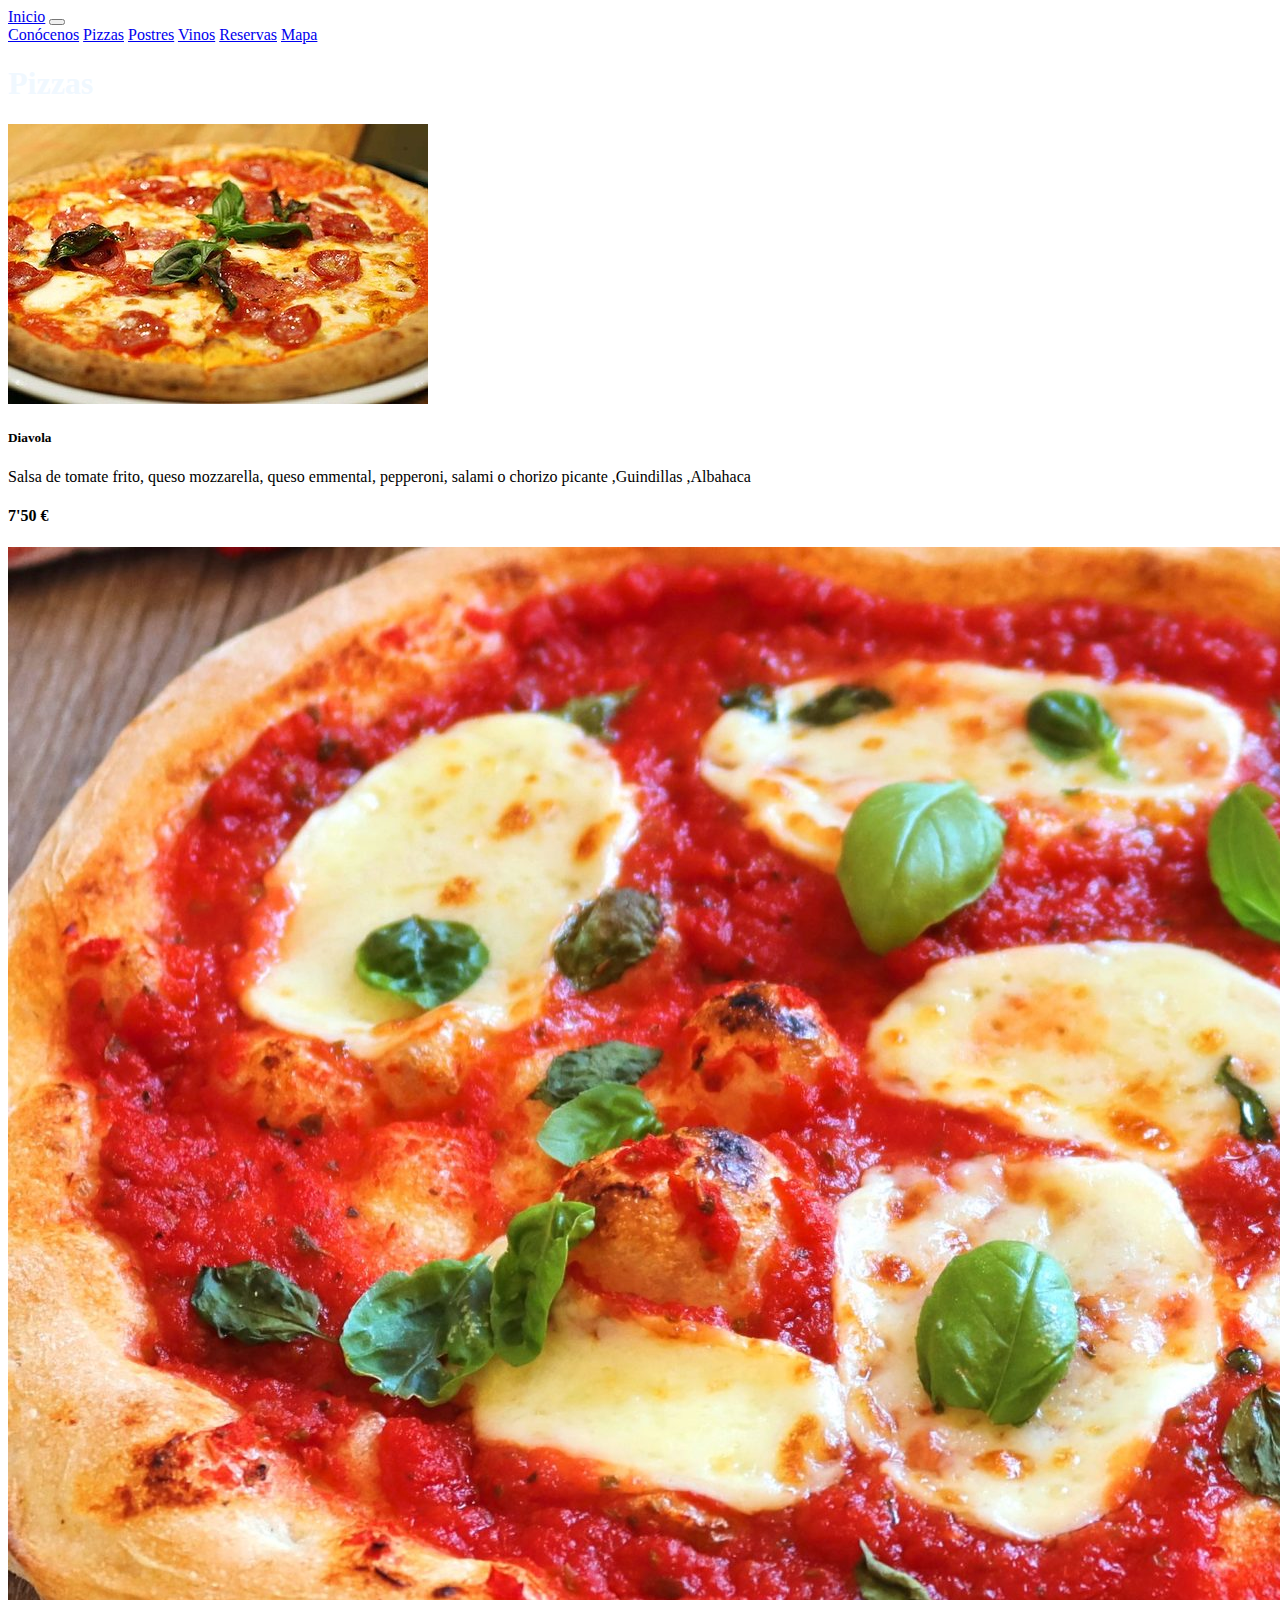
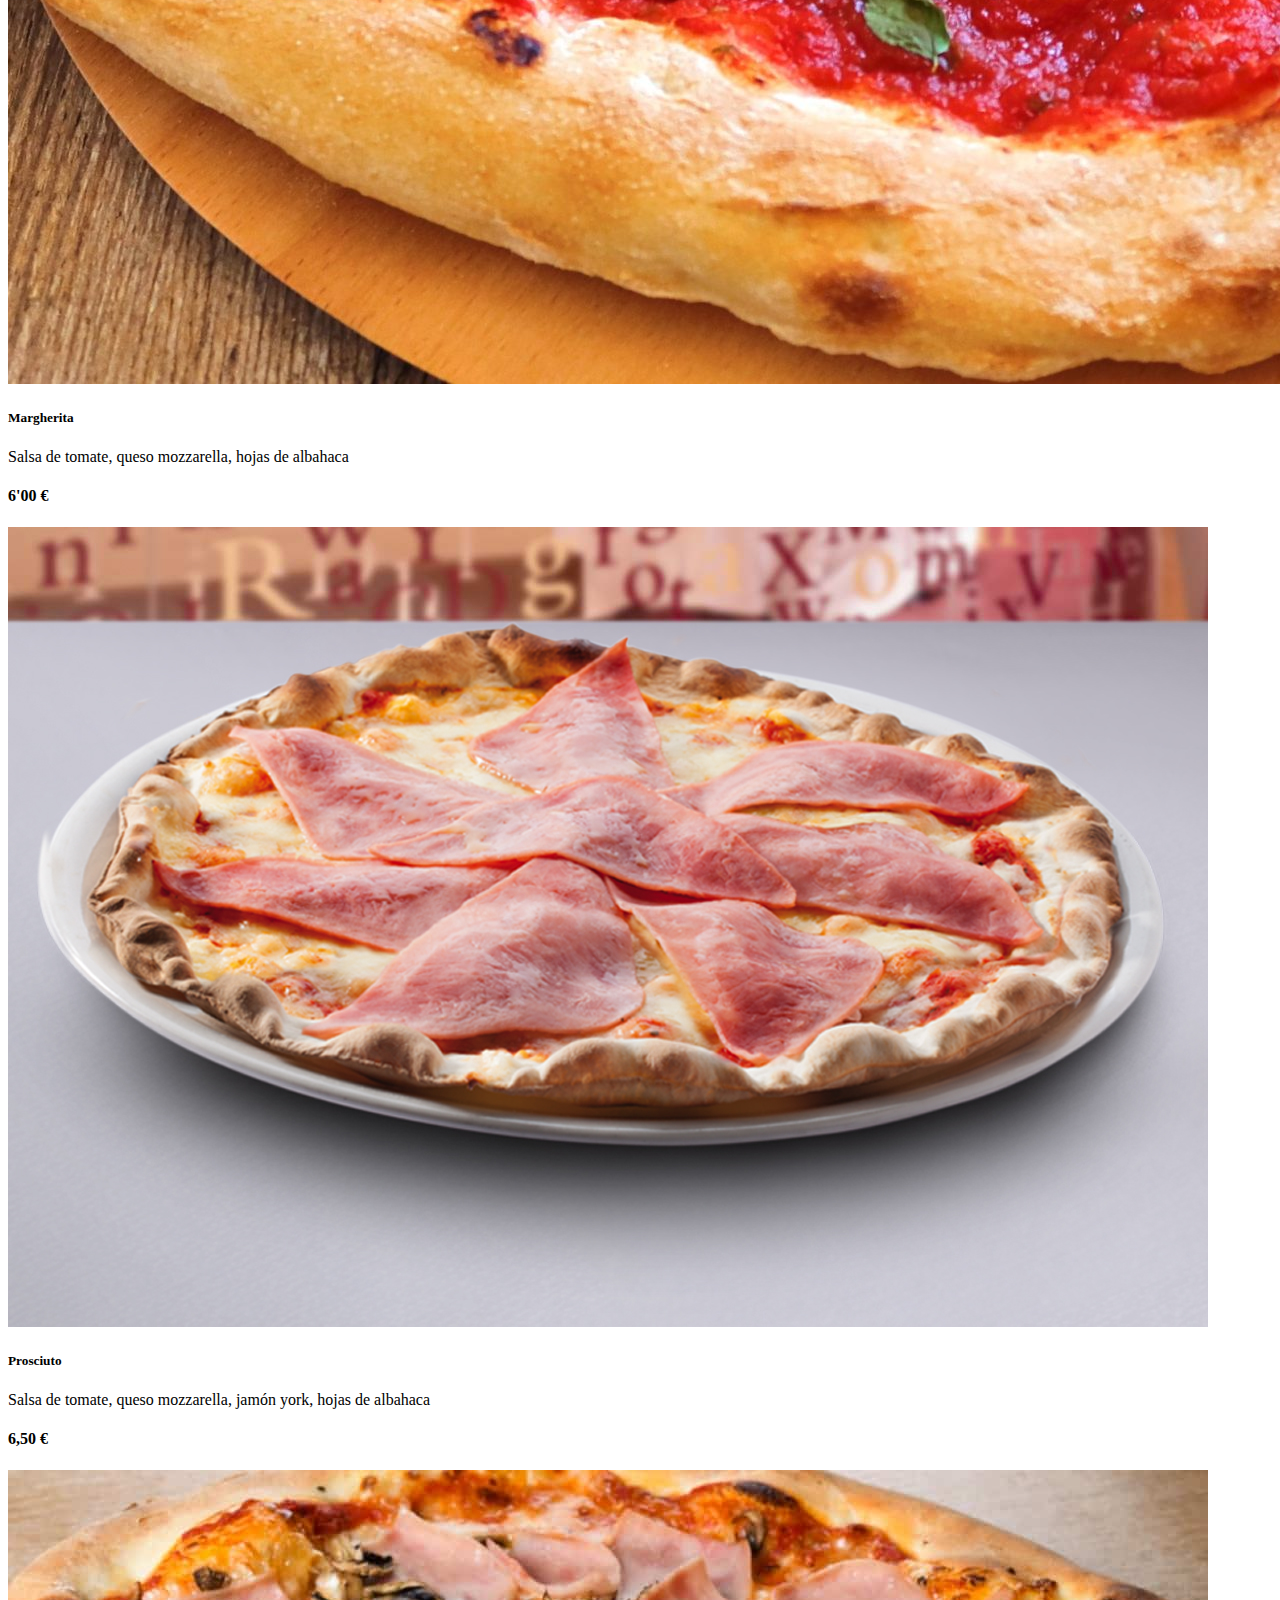
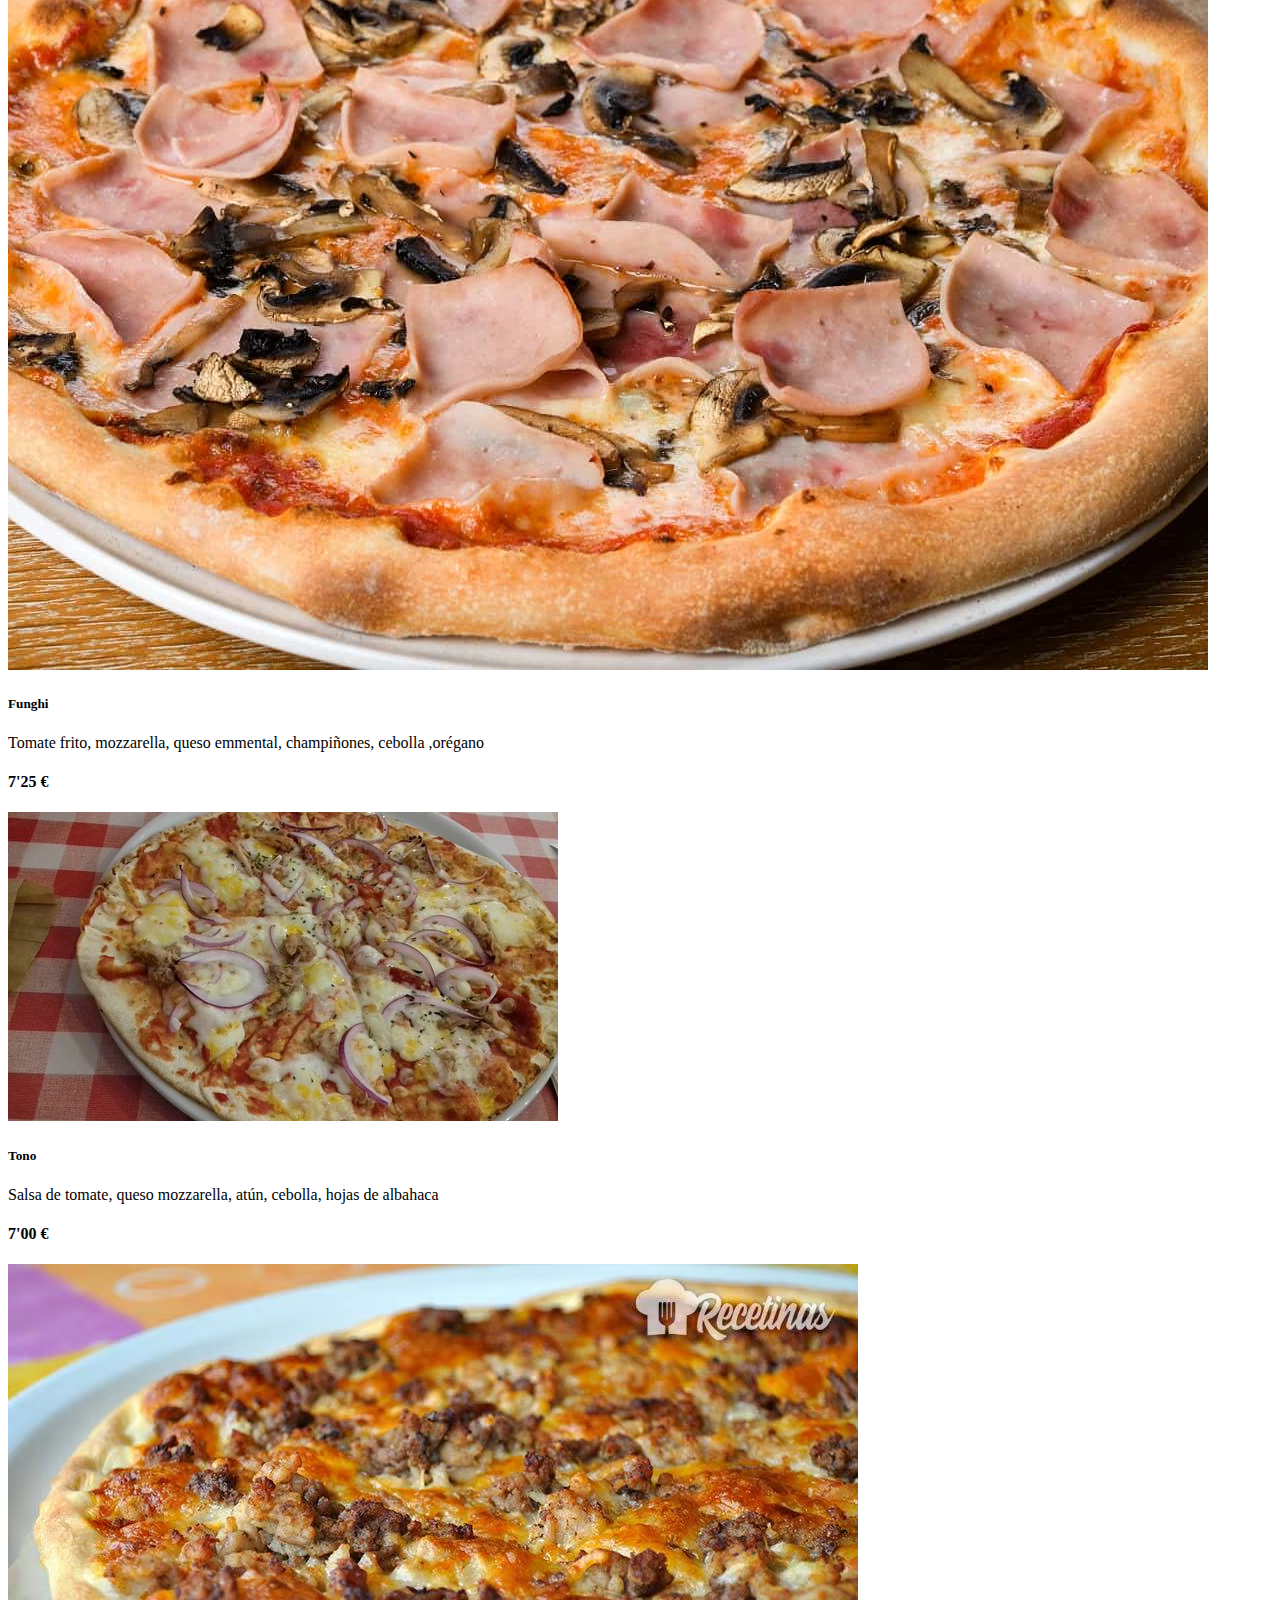
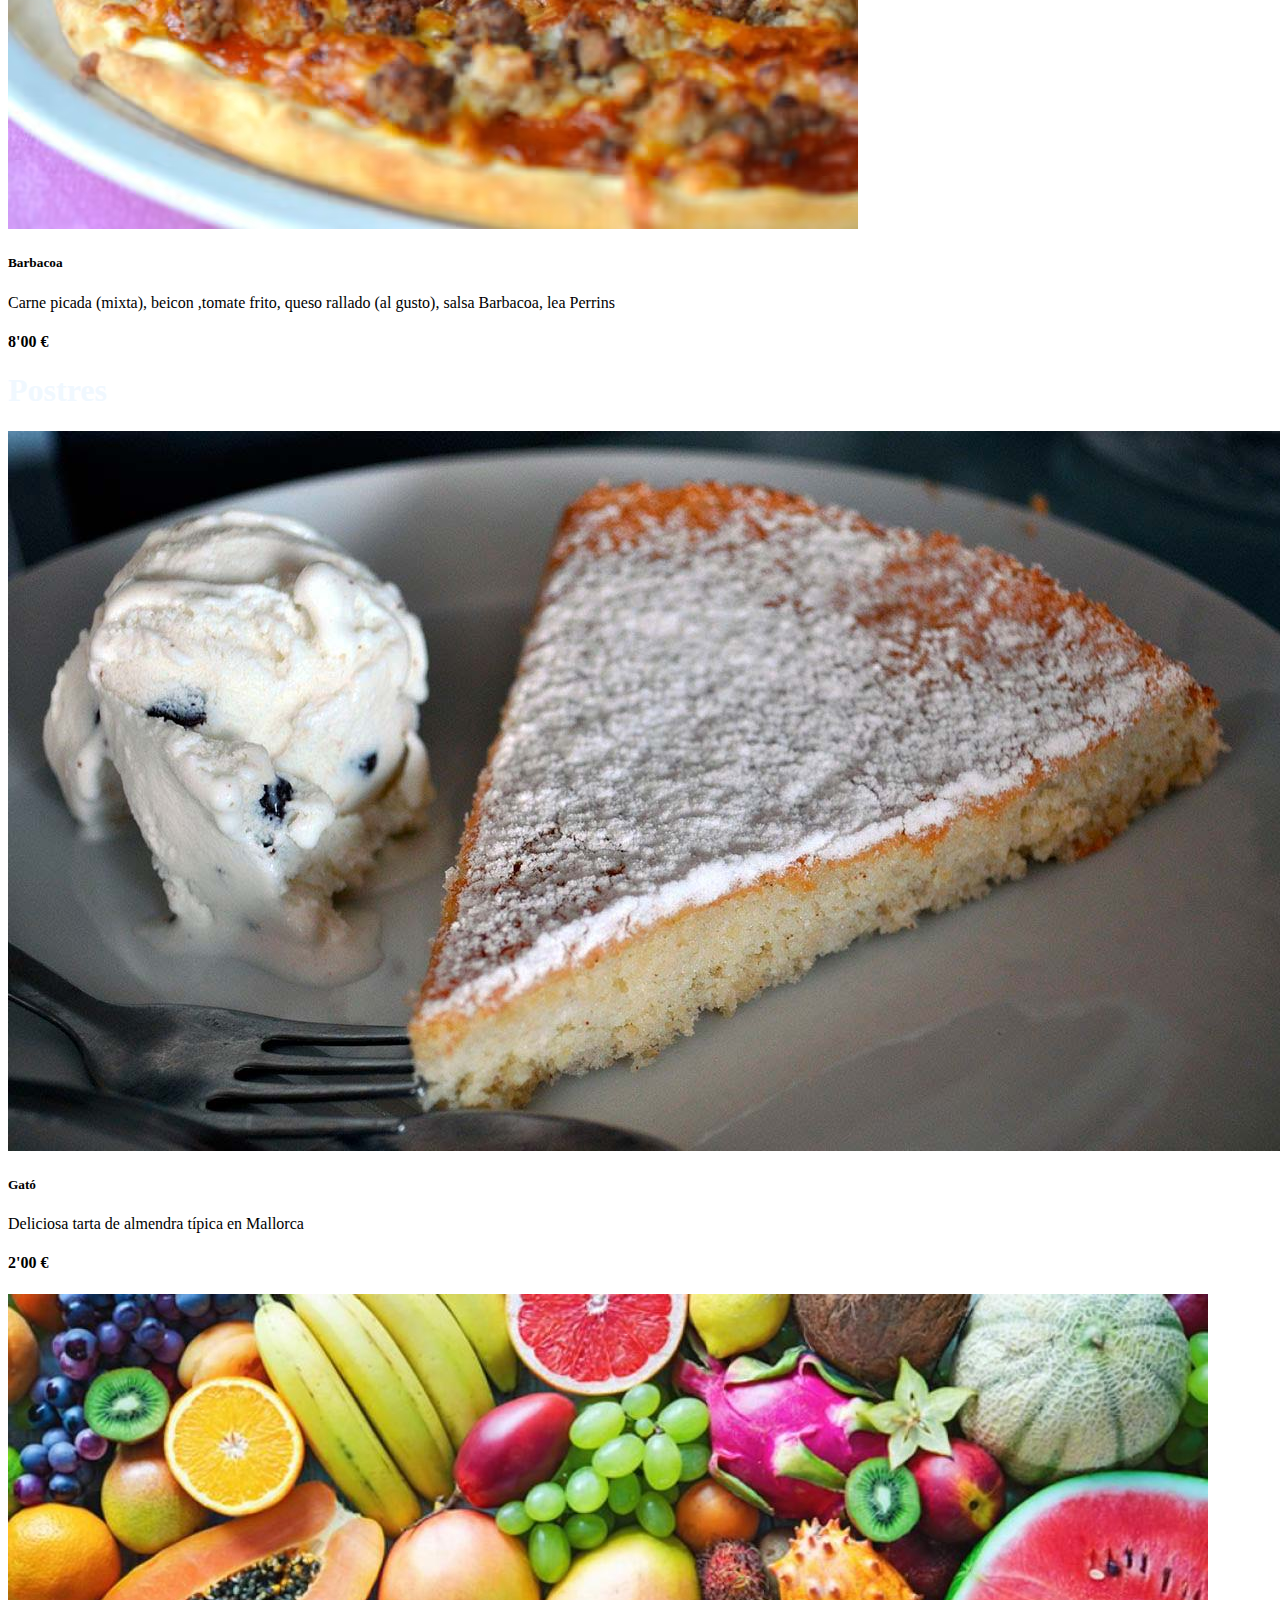
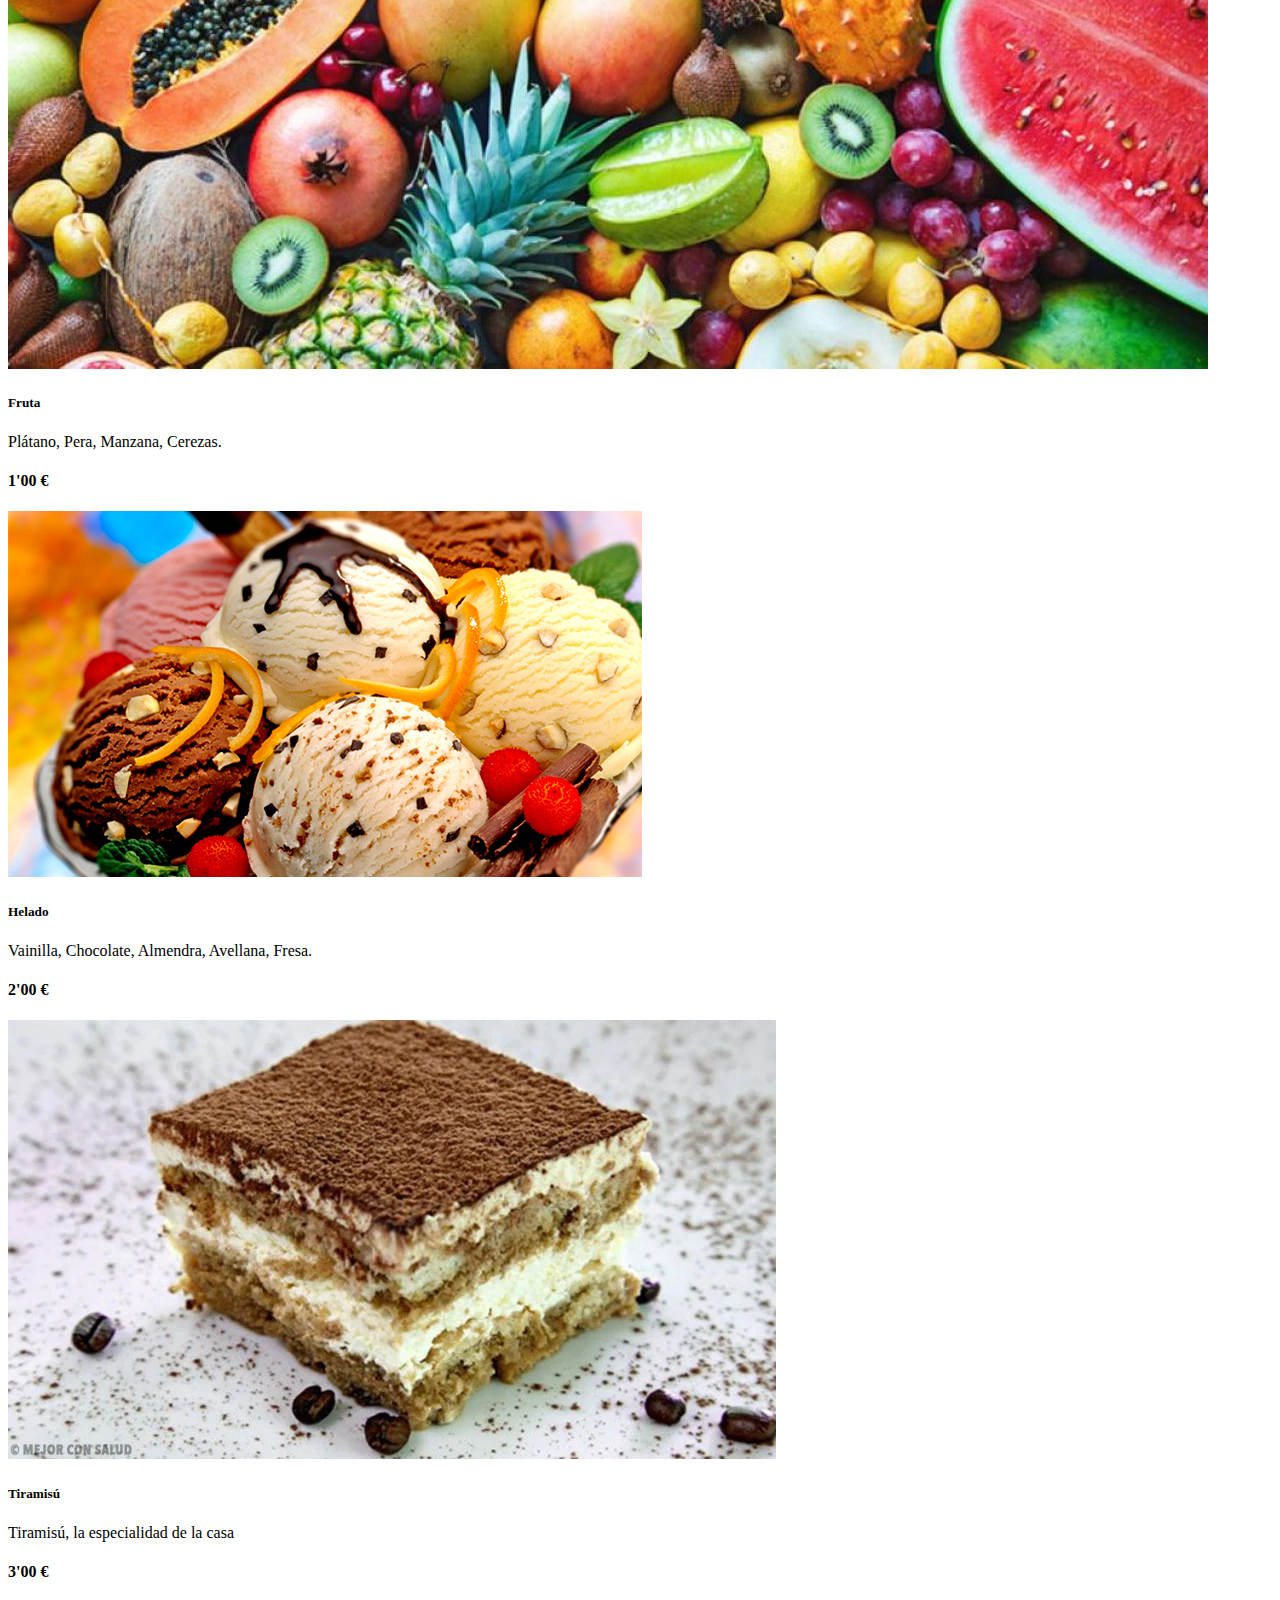
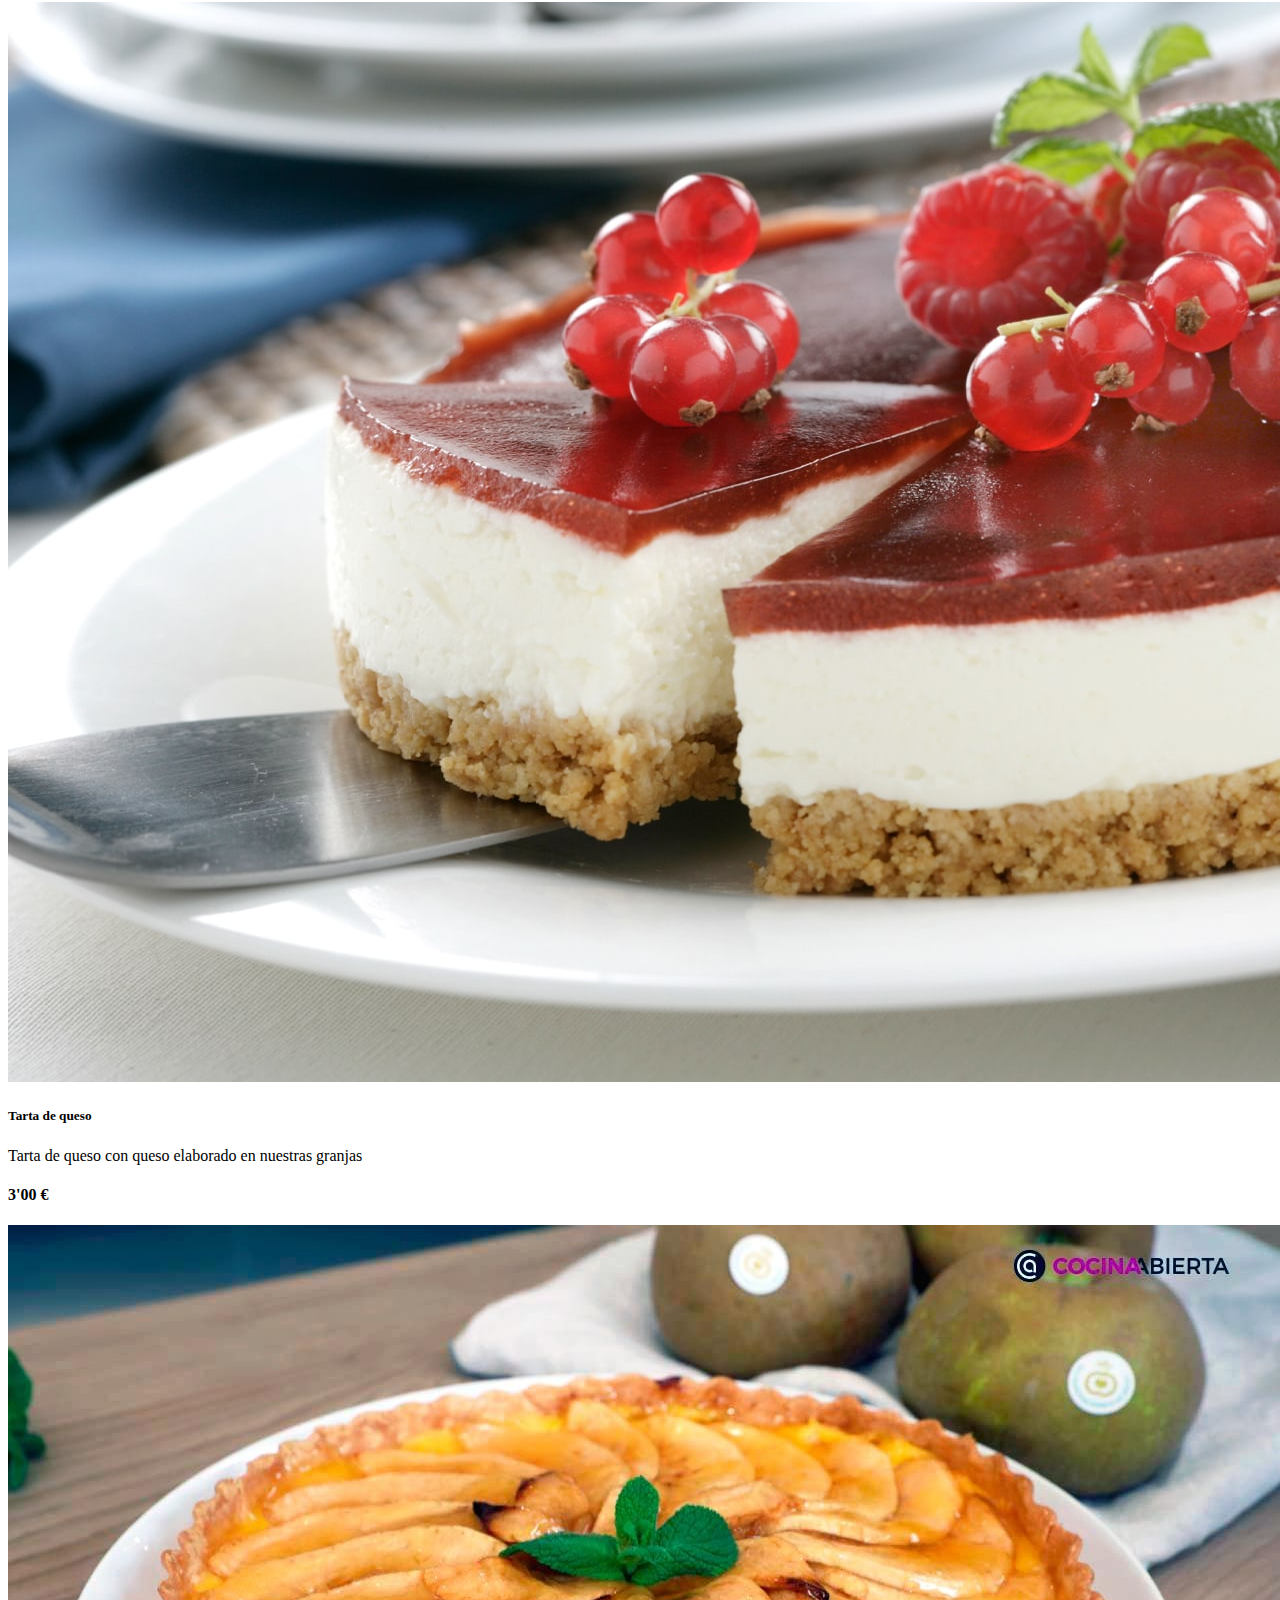
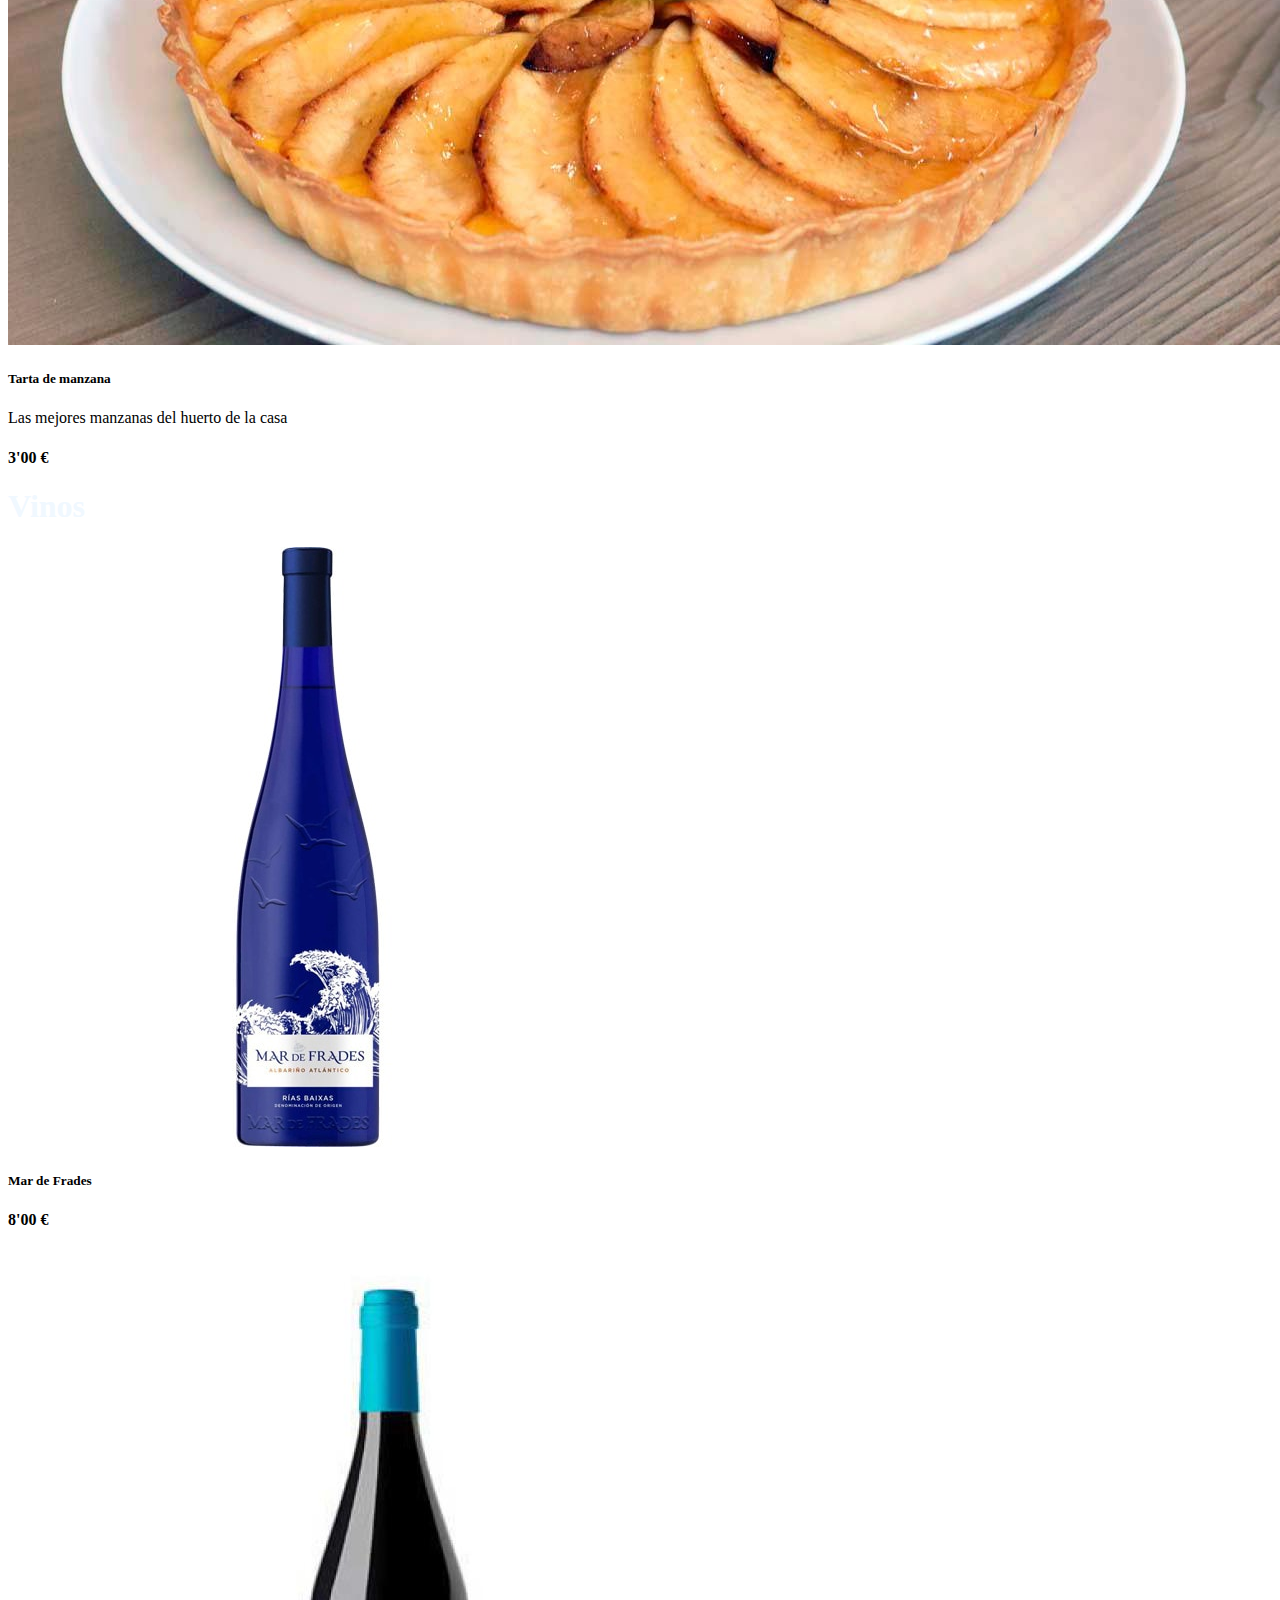
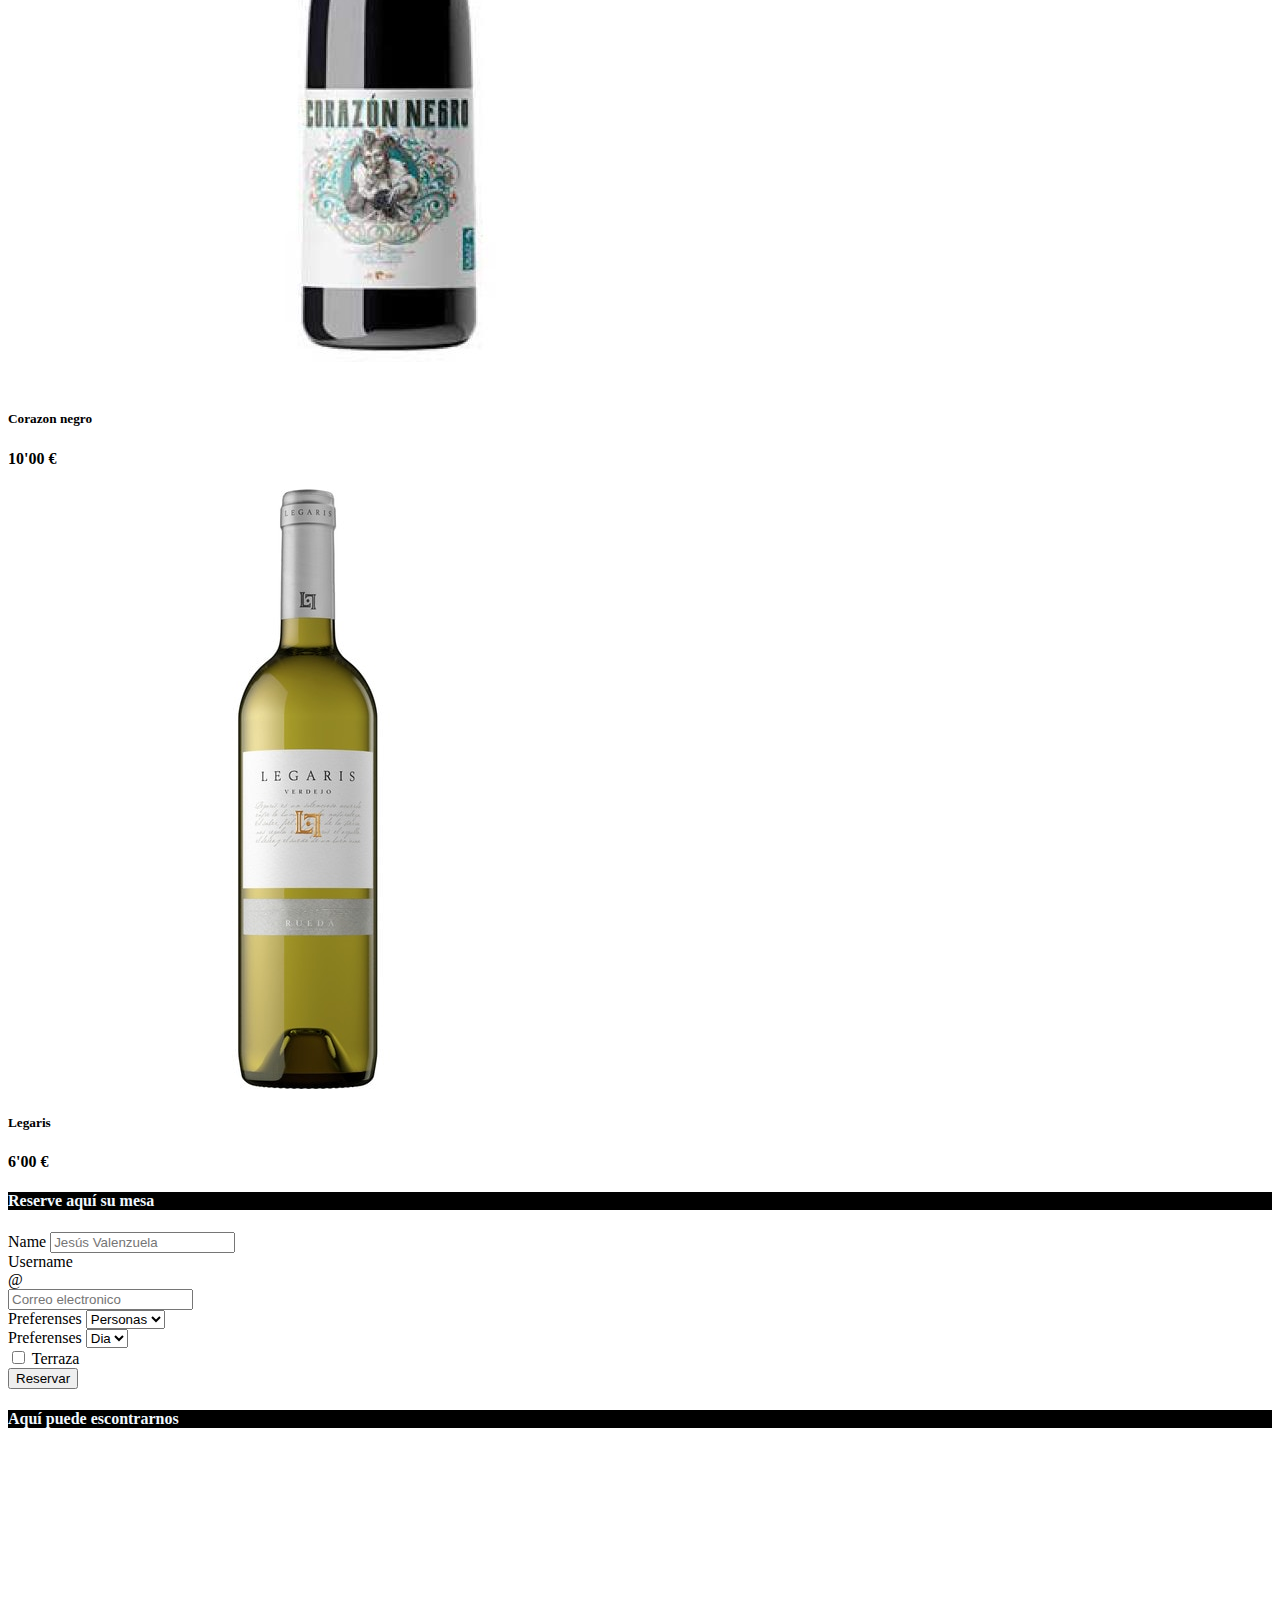
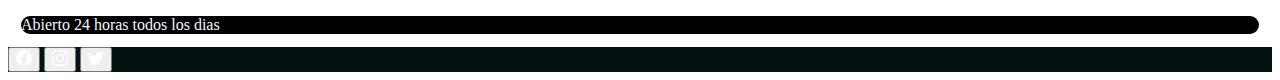
<file: index.html>
<!DOCTYPE html>
<html lang="en">

<head>
    <meta charset="UTF-8">
    <meta http-equiv="X-UA-Compatible" content="IE=edge">
    <meta name="viewport" content="width=device-width, initial-scale=1.0">
    <title>Document</title>
    <!-- CSS only -->
    <link href="https://cdn.jsdelivr.net/npm/bootstrap@5.2.1/dist/css/bootstrap.min.css" rel="stylesheet"
        integrity="sha384-iYQeCzEYFbKjA/T2uDLTpkwGzCiq6soy8tYaI1GyVh/UjpbCx/TYkiZhlZB6+fzT" crossorigin="anonymous">
    <!-- JavaScript Bundle with Popper -->
    <script src="https://cdn.jsdelivr.net/npm/bootstrap@5.2.1/dist/js/bootstrap.bundle.min.js"
        integrity="sha384-u1OknCvxWvY5kfmNBILK2hRnQC3Pr17a+RTT6rIHI7NnikvbZlHgTPOOmMi466C8"
        crossorigin="anonymous"></script>
    <link rel="stylesheet" href="./css/style.css">
</head>

<body>
    <div class="container-fluid vh-100 fondopizzas">
        <div class="row">
            <div class="col">
                <nav class="navbar fixed-top navbar-expand-lg bg-dark navbar-dark">
                    <div class="container-fluid">
                        <a class="navbar-brand" href="./pages/presentacion.html">Inicio</a>
                        <button class="navbar-toggler" type="button" data-bs-toggle="collapse"
                            data-bs-target="#navbarNavAltMarkup" aria-controls="navbarNavAltMarkup"
                            aria-expanded="false" aria-label="Toggle navigation">
                            <span class="navbar-toggler-icon"></span>
                        </button>
                        <div class="collapse navbar-collapse" id="navbarNavAltMarkup">
                            <div class="navbar-nav">
                                <a class="nav-link active" aria-current="page" href="./pages/home.html">Conócenos</a>
                                <a class="nav-link" href="#Pizzas">Pizzas</a>
                                <a class="nav-link" href="#Postres">Postres</a>
                                <a class="nav-link" href="#Vinos">Vinos</a>
                                <a class="nav-link" href="#Reservas">Reservas</a>
                                <a class="nav-link" href="#mapa">Mapa</a>
                            </div>
                        </div>
                    </div>
                </nav>
            </div>
            
        <!-- ----------------------/Carta de pizzas/---------------- -->

        <div class="container-fluid">

        <div id="Pizzas" class="row justify-content-center align-items-center text-center bg-dark pizzas">
            <div class="col cartapizzas">
                <h1>Pizzas</h1>
            </div>
        </div>

        <div class="container fondopizzas">


            <div class="card-group">
                <div class="card m-4">
                    <img src="./img/diavola.jpg" class="card-img-top" alt="imagen">
                    <div class="card-body">
                        <h5 class="card-title">Diavola</h5>
                        <p class="card-text">Salsa de tomate frito, queso mozzarella, queso emmental, pepperoni, salami
                            o
                            chorizo picante ,Guindillas ,Albahaca</p>
                        <p class="card-text">
                        <h4>7'50 €</h4>
                        </p>
                    </div>
                </div>
                <div class="card m-4">
                    <img src="./img/margarita.jpg" class="card-img-top" alt="imagen">
                    <div class="card-body">
                        <h5 class="card-title">Margherita</h5>
                        <p class="card-text">Salsa de tomate, queso mozzarella, hojas de albahaca</p>
                        <p class="card-text">
                        <h4>6'00 €</h4>
                        </p>
                    </div>
                </div>
                <div class="card m-4">
                    <img src="./img/prosciuto.jpg" class="card-img-top" alt="imagen">
                    <div class="card-body">
                        <h5 class="card-title">Prosciuto</h5>
                        <p class="card-text">Salsa de tomate, queso mozzarella, jamón york, hojas de albahaca</p>
                        <p class="card-text">
                        <h4>6,50 €</h4>
                        </p>
                    </div>
                </div>
            </div>
            <div class="card-group">
                <div class="card m-4">
                    <img src="./img/fungi.jpg" class="card-img-top" alt="imagen">
                    <div class="card-body">
                        <h5 class="card-title">Funghi</h5>
                        <p class="card-text">Tomate frito, mozzarella, queso emmental, champiñones, cebolla ,orégano</p>
                        <p class="card-text">
                        <h4>7'25 €</h4>
                        </p>
                    </div>
                </div>
                <div class="card m-4">
                    <img src="./img/tono.jpg" class="card-img-top" alt="imagen">
                    <div class="card-body">
                        <h5 class="card-title">Tono</h5>
                        <p class="card-text">Salsa de tomate, queso mozzarella, atún, cebolla, hojas de albahaca
                        </p>
                        <p class="card-text">
                        <h4>7'00 €</h4>
                        </p>
                    </div>
                </div>
                <div class="card m-4">
                    <img src="./img/barbacoa.avif" class="card-img-top" alt="imagen">
                    <div class="card-body">
                        <h5 class="card-title">Barbacoa</h5>
                        <p class="card-text">Carne picada (mixta), beicon ,tomate frito, queso rallado (al gusto), salsa
                            Barbacoa, lea Perrins</p>
                        <p class="card-text">
                        <h4>8'00 €</h4>
                        </p>
                    </div>
                </div>
            </div>
        </div>
    </div>

        <!-- -----------------------/Carta de postres/--------------         -->
        <div class="container-fluid">

        <div id="Postres" class="row justify-content-center align-items-center text-center bg-dark pizzas">
            <div class="col">
                <h1>Postres</h1>
            </div>
        </div>


        <div class="card-group">
            <div class="card m-4">
                <img src="./img/gató.jpg" class="card-img-top" alt="imagen">
                <div class="card-body">
                    <h5 class="card-title">Gató</h5>
                    <p class="card-text">Deliciosa tarta de almendra típica en Mallorca</p>
                    <p class="card-text">
                    <h4>2'00 €</h4>
                    </p>
                </div>
            </div>
            <div class="card m-4">
                <img src="./img/fruta.jpeg" class="card-img-top" alt="imagen">
                <div class="card-body">
                    <h5 class="card-title">Fruta</h5>
                    <p class="card-text">Plátano, Pera, Manzana, Cerezas.
                    </p>
                    <p class="card-text">
                    <h4>1'00 €</h4>
                    </p>
                </div>
            </div>
            <div class="card m-4">
                <img src="./img/helado1.jpg" class="card-img-top" alt="imagen">
                <div class="card-body">
                    <h5 class="card-title">Helado</h5>
                    <p class="card-text">Vainilla, Chocolate, Almendra, Avellana, Fresa. </p>
                    <p class="card-text">
                    <h4>2'00 €</h4>
                    </p>
                </div>
            </div>
        </div>
        <div class="card-group">
            <div class="card m-4">
                <img src="./img/tiramisu.webp" class="card-img-top" alt="imagen">
                <div class="card-body">
                    <h5 class="card-title">Tiramisú</h5>
                    <p class="card-text">Tiramisú, la especialidad de la casa</p>
                    <p class="card-text">
                    <h4>3'00 €</h4>
                    </p>
                </div>
            </div>
            <div class="card m-4">
                <img src="./img/tatrta de queso.jpg" class="card-img-top" alt="imagen">
                <div class="card-body">
                    <h5 class="card-title">Tarta de queso</h5>
                    <p class="card-text">Tarta de queso con queso elaborado en nuestras granjas
                    </p>
                    <p class="card-text">
                    <h4>3'00 €</h4>
                    </p>
                </div>
            </div>
            <div class="card m-4">
                <img src="./img/tartamanzana.jpg" class="card-img-top" alt="imagen">
                <div class="card-body">
                    <h5 class="card-title">Tarta de manzana</h5>
                    <p class="card-text">Las mejores manzanas del huerto de la casa</p>
                    <p class="card-text">
                    <h4>3'00 €</h4>
                    </p>
                </div>
            </div>
        </div>
    </div>

        <!-- ---------------/Carta de vinos/---------- -->

        <div class="container-fluid">

        <div id="Vinos" class="row justify-content-center align-items-center text-center bg-dark pizzas">
            <div class="col">
                <h1>Vinos</h1>
            </div>
        </div>


        <div class="card-group">
            <div class="card m-4">
                <img src="./img/mar de frades2.jpg" class="card-img-top" alt="imagen">
                <div class="card-body">
                    <h5 class="card-title">Mar de Frades</h5>
                    <p class="card-text">
                    <h4>8'00 €</h4>
                    </p>
                </div>
            </div>
            <div class="card m-4">
                <img src="./img/corazon negro.jpg" class="card-img-top" alt="imagen">
                <div class="card-body">
                    <h5 class="card-title">Corazon negro</h5>
                    <p class="card-text">
                    <h4>10'00 €</h4>
                    </p>
                </div>
            </div>
            <div class="card m-4">
                <img src="./img/legaris.jpg" class="card-img-top" alt="imagen">
                <div class="card-body">
                    <h5 class="card-title">Legaris</h5>
                    <p class="card-text">
                    <h4>6'00 €</h4>
                    </p>
                </div>
            </div>
        </div>
    </div>

        <!-- ------------/reservas/--------------- -->


        <div id="Reservas" class="container-fluid text-center">
            <div class="row titulo-reservas">
                <div class="col">
                    <H4>Reserve aquí su mesa</H4>
                </div>
            </div>
        </div>

        <div class="row mt-5">
            <div class="col-4"></div>
            <div class="col-4 reservas align-items-center">
                <form class="row gy-2 gx-3 align-items-center">
                    <div class="col-auto">
                        <label class="visually-hidden" for="autoSizingInput">Name</label>
                        <input type="text" class="form-control" id="autoSizingInput" placeholder="Jesús Valenzuela">
                    </div>
                    <div class="col-auto">
                        <label class="visually-hidden" for="autoSizingInputGroup">Username</label>
                        <div class="input-group">
                            <div class="input-group-text">@</div>
                            <input type="text" class="form-control" id="autoSizingInputGroup"
                                placeholder="Correo electronico">
                        </div>
                    </div>
                    <div class="col-auto">
                        <label class="visually-hidden" for="autoSizingSelect">Preferenses</label>
                        <select class="form-select" id="autoSizingSelect">
                            <option selected>Personas</option>
                            <option value="1">Una</option>
                            <option value="2">Dos</option>
                            <option value="3">Tres</option>
                            <option value="3">Cuatro</option>
                            <option value="3">Cinco</option>
                            <option value="3">Seis</option>
                        </select>
                    </div>
                    <div class="col-auto">
                        <label class="visually-hidden" for="autoSizingSelect">Preferenses</label>
                        <select class="form-select" id="autoSizingSelect">
                            <option selected>Dia</option>
                            <option value="1">1</option>
                            <option value="2">2</option>
                            <option value="3">3</option>
                            <option value="3">4</option>
                            <option value="3">5</option>
                            <option value="3">6</option>
                            <option value="3">7</option>
                            <option value="3">8</option>
                            <option value="3">9</option>
                            <option value="3">10</option>
                            <option value="3">11</option>
                            <option value="3">12</option>
                            <option value="3">13</option>
                            <option value="3">14</option>
                            <option value="3">15</option>
                            <option value="3">16</option>
                            <option value="3">17</option>
                            <option value="3">18</option>
                            <option value="3">19</option>
                            <option value="3">20</option>
                            <option value="3">21</option>
                            <option value="3">22</option>
                            <option value="3">23</option>
                            <option value="3">24</option>
                            <option value="3">25</option>
                            <option value="3">26</option>
                            <option value="3">27</option>
                            <option value="3">28</option>
                            <option value="3">29</option>
                            <option value="3">30</option>
                            <option value="3">31</option>
                        </select>
                    </div>
                    <div class="col-auto">
                        <div class="form-check">
                            <input class="form-check-input" type="checkbox" id="autoSizingCheck">
                            <label class="form-check-label" for="autoSizingCheck">
                                Terraza
                            </label>
                        </div>
                    </div>
                    <div class="col-auto">
                        <button type="submit" class="btn btn-primary">Reservar</button>
                    </div>
                </form>
                <div class="col-4"></div>
            </div>
        </div>

        <div class="row">
            <div class="col titulo-reservas justify-content-center align-items-center text-center mt-5">
                <h4>Aquí puede escontrarnos</h4>
            </div>
        </div>

        <div class="container-fluid">
            <div id="mapa" class="row">
                <div class="col-3"></div>
                <div class="col-5 justify-content-center align-items-center mt-5">
                    <iframe
                        src="https://www.google.com/maps/embed?pb=!1m18!1m12!1m3!1d2390.585787177288!2d-0.330484433089914!3d39.467750539573316!2m3!1f0!2f0!3f0!3m2!1i1024!2i768!4f13.1!3m3!1m2!1s0xd604867b57a326b%3A0xd2b12460fea41507!2sAv.%20Mediterr%C3%A1neo%2C%2046011%20Valencia%2C%20Espa%C3%B1a!5e1!3m2!1ses!2sus!4v1664671816030!5m2!1ses!2sus"
                        width="100%" height="100%" style="border:0;" allowfullscreen="" loading="lazy"
                        referrerpolicy="no-referrer-when-downgrade"></iframe>
                </div>
                <div class="col-3"></div>
            </div>

        </div>

        <div class="container">
            <div class="row">
                <div class="col-3 text-center">
                    <p
                    id="enunciado" class="horario">Abierto 24 horas todos los dias</p>
                </div>
            </div>
        </div>




        <!-- ---------------/pie de foto/---------- -->


        <div class="container-fluid">
            <div class="row mt-5">
                <div class="col footer d-flex justify-content-center mt-5">


                    <button type="button" class="btn btn-primary"><a class="colorlogo" href="http://www.facebook.com"><svg xmlns="http://www.w3.org/2000/svg" width="16" height="16" fill="currentColor" class="bi bi-facebook" viewBox="0 0 16 16">
                        <path d="M16 8.049c0-4.446-3.582-8.05-8-8.05C3.58 0-.002 3.603-.002 8.05c0 4.017 2.926 7.347 6.75 7.951v-5.625h-2.03V8.05H6.75V6.275c0-2.017 1.195-3.131 3.022-3.131.876 0 1.791.157 1.791.157v1.98h-1.009c-.993 0-1.303.621-1.303 1.258v1.51h2.218l-.354 2.326H9.25V16c3.824-.604 6.75-3.934 6.75-7.951z"/>
                      </svg></a></button>



                    <button type="button" class="btn btn-danger"><a class="colorlogo" href="http://www.instagram.com"><svg xmlns="http://www.w3.org/2000/svg" width="16"
                        height="16" fill="currentColor" class="bi bi-instagram" viewBox="0 0 16 16">
                        <path
                            d="M8 0C5.829 0 5.556.01 4.703.048 3.85.088 3.269.222 2.76.42a3.917 3.917 0 0 0-1.417.923A3.927 3.927 0 0 0 .42 2.76C.222 3.268.087 3.85.048 4.7.01 5.555 0 5.827 0 8.001c0 2.172.01 2.444.048 3.297.04.852.174 1.433.372 1.942.205.526.478.972.923 1.417.444.445.89.719 1.416.923.51.198 1.09.333 1.942.372C5.555 15.99 5.827 16 8 16s2.444-.01 3.298-.048c.851-.04 1.434-.174 1.943-.372a3.916 3.916 0 0 0 1.416-.923c.445-.445.718-.891.923-1.417.197-.509.332-1.09.372-1.942C15.99 10.445 16 10.173 16 8s-.01-2.445-.048-3.299c-.04-.851-.175-1.433-.372-1.941a3.926 3.926 0 0 0-.923-1.417A3.911 3.911 0 0 0 13.24.42c-.51-.198-1.092-.333-1.943-.372C10.443.01 10.172 0 7.998 0h.003zm-.717 1.442h.718c2.136 0 2.389.007 3.232.046.78.035 1.204.166 1.486.275.373.145.64.319.92.599.28.28.453.546.598.92.11.281.24.705.275 1.485.039.843.047 1.096.047 3.231s-.008 2.389-.047 3.232c-.035.78-.166 1.203-.275 1.485a2.47 2.47 0 0 1-.599.919c-.28.28-.546.453-.92.598-.28.11-.704.24-1.485.276-.843.038-1.096.047-3.232.047s-2.39-.009-3.233-.047c-.78-.036-1.203-.166-1.485-.276a2.478 2.478 0 0 1-.92-.598 2.48 2.48 0 0 1-.6-.92c-.109-.281-.24-.705-.275-1.485-.038-.843-.046-1.096-.046-3.233 0-2.136.008-2.388.046-3.231.036-.78.166-1.204.276-1.486.145-.373.319-.64.599-.92.28-.28.546-.453.92-.598.282-.11.705-.24 1.485-.276.738-.034 1.024-.044 2.515-.045v.002zm4.988 1.328a.96.96 0 1 0 0 1.92.96.96 0 0 0 0-1.92zm-4.27 1.122a4.109 4.109 0 1 0 0 8.217 4.109 4.109 0 0 0 0-8.217zm0 1.441a2.667 2.667 0 1 1 0 5.334 2.667 2.667 0 0 1 0-5.334z" />
                    </svg></a></button>

                    
                    <button type="button" class="btn btn-info"><a class="colorlogo" href="http://www.twiter.com"><svg xmlns="http://www.w3.org/2000/svg" width="16" height="16" fill="currentColor" class="bi bi-twitter" viewBox="0 0 16 16">
                        <path d="M5.026 15c6.038 0 9.341-5.003 9.341-9.334 0-.14 0-.282-.006-.422A6.685 6.685 0 0 0 16 3.542a6.658 6.658 0 0 1-1.889.518 3.301 3.301 0 0 0 1.447-1.817 6.533 6.533 0 0 1-2.087.793A3.286 3.286 0 0 0 7.875 6.03a9.325 9.325 0 0 1-6.767-3.429 3.289 3.289 0 0 0 1.018 4.382A3.323 3.323 0 0 1 .64 6.575v.045a3.288 3.288 0 0 0 2.632 3.218 3.203 3.203 0 0 1-.865.115 3.23 3.23 0 0 1-.614-.057 3.283 3.283 0 0 0 3.067 2.277A6.588 6.588 0 0 1 .78 13.58a6.32 6.32 0 0 1-.78-.045A9.344 9.344 0 0 0 5.026 15z"/>
                      </svg></a></button>





                </div>
            </div>
        </div>
    </div>










</body>

</html>
</file>
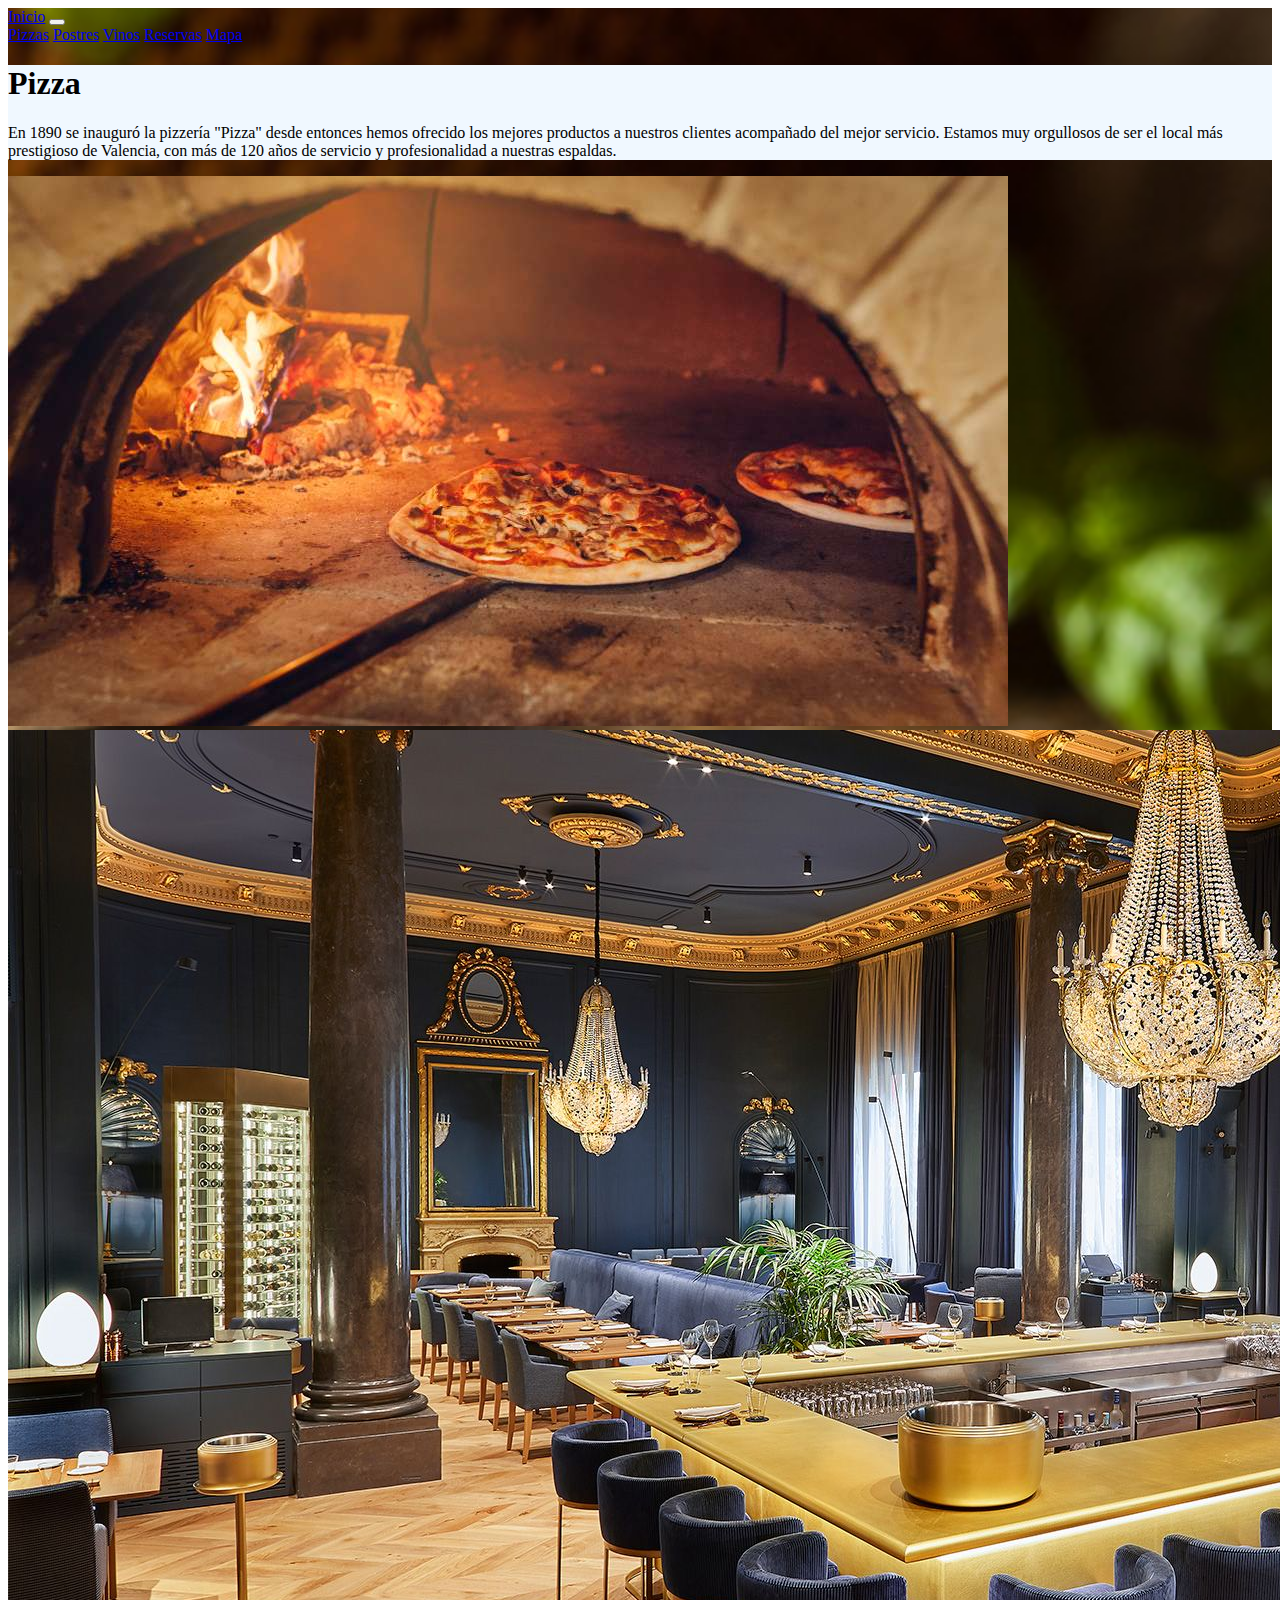
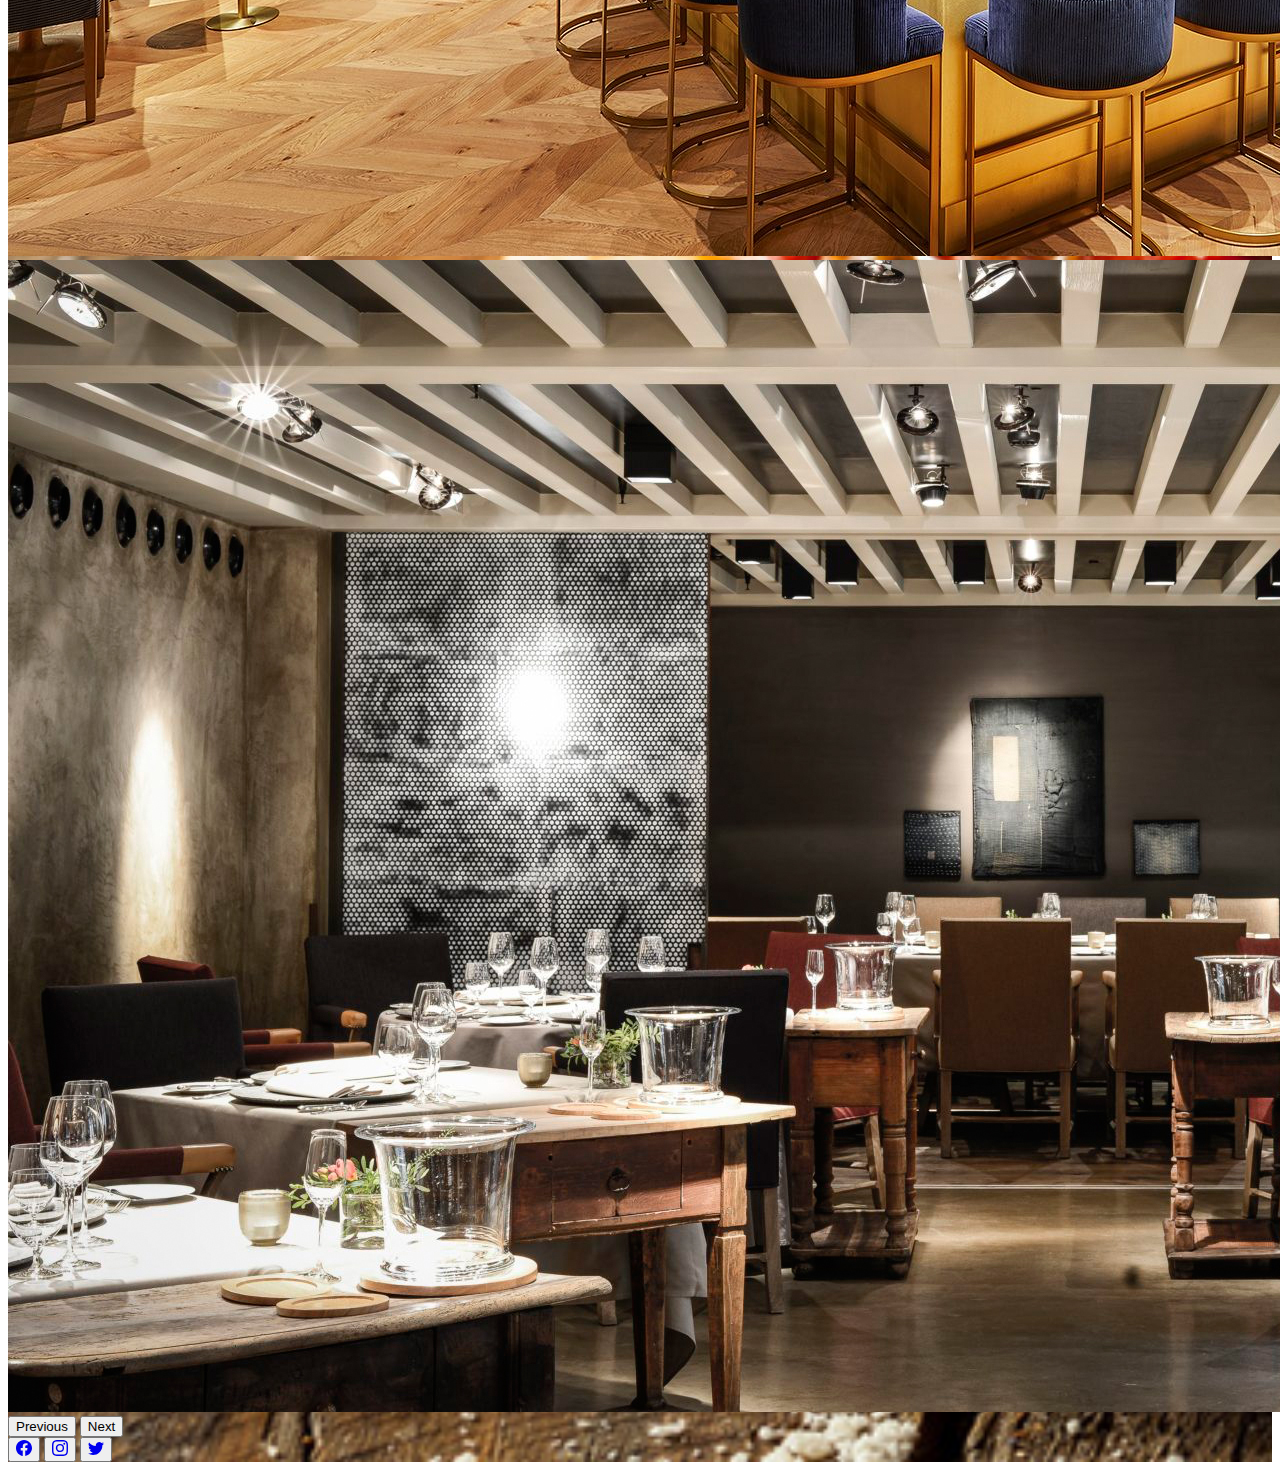
<file: pages/home.html>
<!DOCTYPE html>
<html lang="en">

<head>
    <meta charset="UTF-8">
    <meta http-equiv="X-UA-Compatible" content="IE=edge">
    <meta name="viewport" content="width=device-width, initial-scale=1.0">
    <title>Document</title>
    <!-- CSS only -->
    <link href="https://cdn.jsdelivr.net/npm/bootstrap@5.2.1/dist/css/bootstrap.min.css" rel="stylesheet"
        integrity="sha384-iYQeCzEYFbKjA/T2uDLTpkwGzCiq6soy8tYaI1GyVh/UjpbCx/TYkiZhlZB6+fzT" crossorigin="anonymous">
    <!-- JavaScript Bundle with Popper -->
    <script src="https://cdn.jsdelivr.net/npm/bootstrap@5.2.1/dist/js/bootstrap.bundle.min.js"
        integrity="sha384-u1OknCvxWvY5kfmNBILK2hRnQC3Pr17a+RTT6rIHI7NnikvbZlHgTPOOmMi466C8"
        crossorigin="anonymous"></script>
    <link rel="stylesheet" href="../css/home.css">
</head>

<body>
    <div class="container-fluid vh-100 fondo">
        <div class="row">
            <div class="col">
                <nav class="navbar fixed-top navbar-expand-lg bg-dark navbar-dark">
                    <div class="container-fluid">
                        <a class="navbar-brand" href="./presentacion.html">Inicio</a>
                        <button class="navbar-toggler" type="button" data-bs-toggle="collapse"
                            data-bs-target="#navbarNavAltMarkup" aria-controls="navbarNavAltMarkup"
                            aria-expanded="false" aria-label="Toggle navigation">
                            <span class="navbar-toggler-icon"></span>
                        </button>

                        <div class="collapse navbar-collapse" id="navbarNavAltMarkup">
                            <div class="navbar-nav">
                                <a class="nav-link" href="../index.html#Pizzas">Pizzas</a>
                                <a class="nav-link" href="../index.html#Postres">Postres</a>
                                <a class="nav-link" href="../index.html#Vinos">Vinos</a>
                                <a class="nav-link" href="../index.html#Reservas">Reservas</a>
                                <a class="nav-link" href="../index.html#mapa">Mapa</a>
                            </div>
                        </div>
                    </div>
                </nav>
            </div>
            <div class="container-fluid vh-100 fondo">
                <div class="row mt-5 d-flex justify-content-center align-items-center mt-5">
                    <div class="col-4 conocenos justify-content-centera align-items-center text-center mt-5">
                        <h1 id="enunciado" class="mt-7">Pizza</h1>
                        <p id="enunciado">En 1890 se inauguró la pizzería "Pizza" desde entonces hemos ofrecido los
                            mejores productos a
                            nuestros clientes acompañado del mejor servicio. Estamos muy orgullosos de ser el local más
                            prestigioso de Valencia, con más de 120 años de servicio y profesionalidad a nuestras
                            espaldas.
                        </p>
                    </div>

                    <div class="row justify-content-center align-items-center">
                        <div class="col-5 justify-content-center align-items-center">
                            <div id="carouselExampleControls" class="carousel slide " data-bs-ride="carousel">
                                <div class="carousel-inner">
                                    <div class="carousel-item active">
                                        <img src="../img/horno.jpg" class="d-block w-100" alt="imagen">
                                    </div>
                                    <div class="carousel-item">
                                        <img src="../img/local3.jpeg" class="d-block w-100" alt="imagen">
                                    </div>
                                    <div class="carousel-item">
                                        <img src="../img/local2.jpg" class="d-block w-100" alt="imagen">
                                    </div>
                                </div>
                                <button class="carousel-control-prev" type="button"
                                    data-bs-target="#carouselExampleControls" data-bs-slide="prev">
                                    <span class="carousel-control-prev-icon" aria-hidden="true"></span>
                                    <span class="visually-hidden">Previous</span>
                                </button>
                                <button class="carousel-control-next" type="button"
                                    data-bs-target="#carouselExampleControls" data-bs-slide="next">
                                    <span class="carousel-control-next-icon" aria-hidden="true"></span>
                                    <span class="visually-hidden">Next</span>
                                </button>
                            </div>

                        </div>
                    </div>


                    <div class="container-fluid">
                        <div class="row">
                            <div class="col footer d-flex justify-content-center mt-5">


                                <button type="button" class="btn btn-primary"><a class="colorlogo"
                                        href="http://www.facebook.com"><svg xmlns="http://www.w3.org/2000/svg"
                                            width="16" height="16" fill="currentColor" class="bi bi-facebook"
                                            viewBox="0 0 16 16">
                                            <path
                                                d="M16 8.049c0-4.446-3.582-8.05-8-8.05C3.58 0-.002 3.603-.002 8.05c0 4.017 2.926 7.347 6.75 7.951v-5.625h-2.03V8.05H6.75V6.275c0-2.017 1.195-3.131 3.022-3.131.876 0 1.791.157 1.791.157v1.98h-1.009c-.993 0-1.303.621-1.303 1.258v1.51h2.218l-.354 2.326H9.25V16c3.824-.604 6.75-3.934 6.75-7.951z" />
                                        </svg></a></button>



                                <button type="button" class="btn btn-danger"><a class="colorlogo"
                                        href="http://www.instagram.com"><svg xmlns="http://www.w3.org/2000/svg"
                                            width="16" height="16" fill="currentColor" class="bi bi-instagram"
                                            viewBox="0 0 16 16">
                                            <path
                                                d="M8 0C5.829 0 5.556.01 4.703.048 3.85.088 3.269.222 2.76.42a3.917 3.917 0 0 0-1.417.923A3.927 3.927 0 0 0 .42 2.76C.222 3.268.087 3.85.048 4.7.01 5.555 0 5.827 0 8.001c0 2.172.01 2.444.048 3.297.04.852.174 1.433.372 1.942.205.526.478.972.923 1.417.444.445.89.719 1.416.923.51.198 1.09.333 1.942.372C5.555 15.99 5.827 16 8 16s2.444-.01 3.298-.048c.851-.04 1.434-.174 1.943-.372a3.916 3.916 0 0 0 1.416-.923c.445-.445.718-.891.923-1.417.197-.509.332-1.09.372-1.942C15.99 10.445 16 10.173 16 8s-.01-2.445-.048-3.299c-.04-.851-.175-1.433-.372-1.941a3.926 3.926 0 0 0-.923-1.417A3.911 3.911 0 0 0 13.24.42c-.51-.198-1.092-.333-1.943-.372C10.443.01 10.172 0 7.998 0h.003zm-.717 1.442h.718c2.136 0 2.389.007 3.232.046.78.035 1.204.166 1.486.275.373.145.64.319.92.599.28.28.453.546.598.92.11.281.24.705.275 1.485.039.843.047 1.096.047 3.231s-.008 2.389-.047 3.232c-.035.78-.166 1.203-.275 1.485a2.47 2.47 0 0 1-.599.919c-.28.28-.546.453-.92.598-.28.11-.704.24-1.485.276-.843.038-1.096.047-3.232.047s-2.39-.009-3.233-.047c-.78-.036-1.203-.166-1.485-.276a2.478 2.478 0 0 1-.92-.598 2.48 2.48 0 0 1-.6-.92c-.109-.281-.24-.705-.275-1.485-.038-.843-.046-1.096-.046-3.233 0-2.136.008-2.388.046-3.231.036-.78.166-1.204.276-1.486.145-.373.319-.64.599-.92.28-.28.546-.453.92-.598.282-.11.705-.24 1.485-.276.738-.034 1.024-.044 2.515-.045v.002zm4.988 1.328a.96.96 0 1 0 0 1.92.96.96 0 0 0 0-1.92zm-4.27 1.122a4.109 4.109 0 1 0 0 8.217 4.109 4.109 0 0 0 0-8.217zm0 1.441a2.667 2.667 0 1 1 0 5.334 2.667 2.667 0 0 1 0-5.334z" />
                                        </svg></a></button>


                                <button type="button" class="btn btn-info"><a class="colorlogo"
                                        href="http://www.twiter.com"><svg xmlns="http://www.w3.org/2000/svg" width="16"
                                            height="16" fill="currentColor" class="bi bi-twitter" viewBox="0 0 16 16">
                                            <path
                                                d="M5.026 15c6.038 0 9.341-5.003 9.341-9.334 0-.14 0-.282-.006-.422A6.685 6.685 0 0 0 16 3.542a6.658 6.658 0 0 1-1.889.518 3.301 3.301 0 0 0 1.447-1.817 6.533 6.533 0 0 1-2.087.793A3.286 3.286 0 0 0 7.875 6.03a9.325 9.325 0 0 1-6.767-3.429 3.289 3.289 0 0 0 1.018 4.382A3.323 3.323 0 0 1 .64 6.575v.045a3.288 3.288 0 0 0 2.632 3.218 3.203 3.203 0 0 1-.865.115 3.23 3.23 0 0 1-.614-.057 3.283 3.283 0 0 0 3.067 2.277A6.588 6.588 0 0 1 .78 13.58a6.32 6.32 0 0 1-.78-.045A9.344 9.344 0 0 0 5.026 15z" />
                                        </svg></a></button>





                            </div>
                        </div>
                    </div>
                </div>
            </div>
        </div>
    </div>








</body>

</html>
</file>
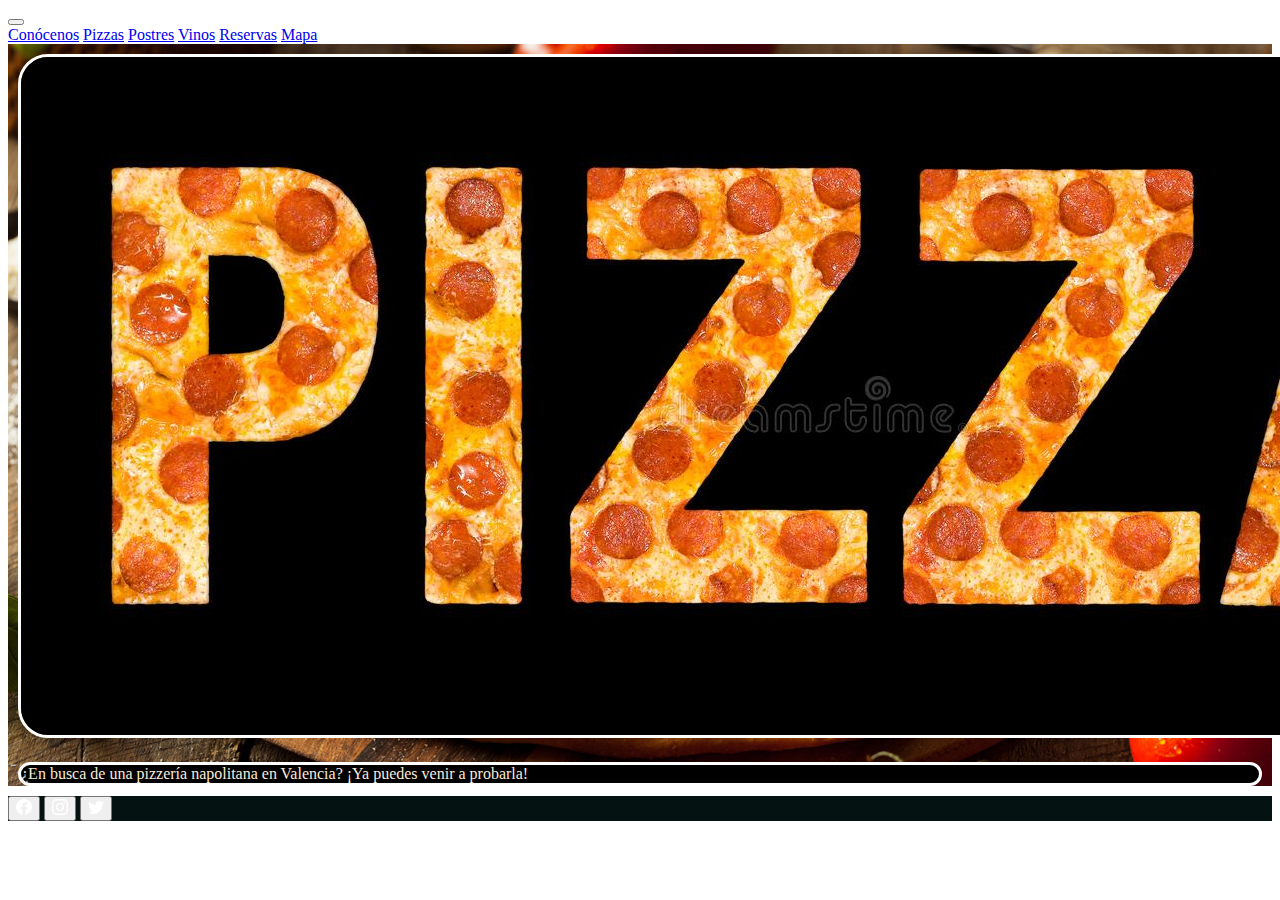
<file: pages/presentacion.html>
<!DOCTYPE html>
<html lang="en">

<head>
    <meta charset="UTF-8">
    <meta http-equiv="X-UA-Compatible" content="IE=edge">
    <meta name="viewport" content="width=device-width, initial-scale=1.0">
    <title>Document</title>
    <!-- CSS only -->
    <link href="https://cdn.jsdelivr.net/npm/bootstrap@5.2.1/dist/css/bootstrap.min.css" rel="stylesheet"
        integrity="sha384-iYQeCzEYFbKjA/T2uDLTpkwGzCiq6soy8tYaI1GyVh/UjpbCx/TYkiZhlZB6+fzT" crossorigin="anonymous">
    <!-- JavaScript Bundle with Popper -->
    <script src="https://cdn.jsdelivr.net/npm/bootstrap@5.2.1/dist/js/bootstrap.bundle.min.js"
        integrity="sha384-u1OknCvxWvY5kfmNBILK2hRnQC3Pr17a+RTT6rIHI7NnikvbZlHgTPOOmMi466C8"
        crossorigin="anonymous"></script>
    <link rel="stylesheet" href="../css/style.css">
</head>

<body>
    <div class="container-fluid vh-100 fondopizzas">
        <div class="row">
            <div class="col">
                <nav class="navbar fixed-top navbar-expand-lg bg-dark navbar-dark">
                    <div class="container-fluid">
                        
                        <button class="navbar-toggler" type="button" data-bs-toggle="collapse"
                            data-bs-target="#navbarNavAltMarkup" aria-controls="navbarNavAltMarkup"
                            aria-expanded="false" aria-label="Toggle navigation">
                            <span class="navbar-toggler-icon"></span>
                        </button>
                        <div class="collapse navbar-collapse" id="navbarNavAltMarkup">
                            <div class="navbar-nav">
                                <a class="nav-link active" aria-current="page" href="./home.html">Conócenos</a>
                                <a class="nav-link" href="../index.html#Pizzas">Pizzas</a>
                                <a class="nav-link" href="../index.html#Postres">Postres</a>
                                <a class="nav-link" href="../index.html#Vinos">Vinos</a>
                                <a class="nav-link" href="../index.html#Reservas">Reservas</a>
                                <a class="nav-link" href="../index.html#mapa">Mapa</a>
                            </div>
                        </div>
                    </div>
                </nav>
            </div>
            <div class="container-fluid vh-100 fondo">
                <div class="row mt-5 d-flex justify-content-center align-items-center">
                    <div class="col-3">

                    </div>
                    <div class="col-5 text-center justify-content-center align-items-center">
                        <img id="enunciado" src="../img/palabrapizza.jpg" alt="imagen" class="img-fluid mt-5">
                        <p id="enunciado" class="fw-bold parrafo fs-4 mt-5"> ¿En busca de una pizzería napolitana en
                            Valencia? ¡Ya
                            puedes
                            venir a probarla!
                        </p>
                    </div>
                    <div class="col-3"></div>
                </div>
            </div>
        </div>
    </div>

    <div class="container-fluid">

        <div class="row">
            <div class="col footer d-flex justify-content-center">


                <button type="button" class="btn btn-primary"><a class="colorlogo" href="http://www.facebook.com"><svg xmlns="http://www.w3.org/2000/svg" width="16" height="16" fill="currentColor" class="bi bi-facebook" viewBox="0 0 16 16">
                    <path d="M16 8.049c0-4.446-3.582-8.05-8-8.05C3.58 0-.002 3.603-.002 8.05c0 4.017 2.926 7.347 6.75 7.951v-5.625h-2.03V8.05H6.75V6.275c0-2.017 1.195-3.131 3.022-3.131.876 0 1.791.157 1.791.157v1.98h-1.009c-.993 0-1.303.621-1.303 1.258v1.51h2.218l-.354 2.326H9.25V16c3.824-.604 6.75-3.934 6.75-7.951z"/>
                  </svg></a></button>



                <button type="button" class="btn btn-danger"><a class="colorlogo" href="http://www.instagram.com"><svg xmlns="http://www.w3.org/2000/svg" width="16"
                    height="16" fill="currentColor" class="bi bi-instagram" viewBox="0 0 16 16">
                    <path
                        d="M8 0C5.829 0 5.556.01 4.703.048 3.85.088 3.269.222 2.76.42a3.917 3.917 0 0 0-1.417.923A3.927 3.927 0 0 0 .42 2.76C.222 3.268.087 3.85.048 4.7.01 5.555 0 5.827 0 8.001c0 2.172.01 2.444.048 3.297.04.852.174 1.433.372 1.942.205.526.478.972.923 1.417.444.445.89.719 1.416.923.51.198 1.09.333 1.942.372C5.555 15.99 5.827 16 8 16s2.444-.01 3.298-.048c.851-.04 1.434-.174 1.943-.372a3.916 3.916 0 0 0 1.416-.923c.445-.445.718-.891.923-1.417.197-.509.332-1.09.372-1.942C15.99 10.445 16 10.173 16 8s-.01-2.445-.048-3.299c-.04-.851-.175-1.433-.372-1.941a3.926 3.926 0 0 0-.923-1.417A3.911 3.911 0 0 0 13.24.42c-.51-.198-1.092-.333-1.943-.372C10.443.01 10.172 0 7.998 0h.003zm-.717 1.442h.718c2.136 0 2.389.007 3.232.046.78.035 1.204.166 1.486.275.373.145.64.319.92.599.28.28.453.546.598.92.11.281.24.705.275 1.485.039.843.047 1.096.047 3.231s-.008 2.389-.047 3.232c-.035.78-.166 1.203-.275 1.485a2.47 2.47 0 0 1-.599.919c-.28.28-.546.453-.92.598-.28.11-.704.24-1.485.276-.843.038-1.096.047-3.232.047s-2.39-.009-3.233-.047c-.78-.036-1.203-.166-1.485-.276a2.478 2.478 0 0 1-.92-.598 2.48 2.48 0 0 1-.6-.92c-.109-.281-.24-.705-.275-1.485-.038-.843-.046-1.096-.046-3.233 0-2.136.008-2.388.046-3.231.036-.78.166-1.204.276-1.486.145-.373.319-.64.599-.92.28-.28.546-.453.92-.598.282-.11.705-.24 1.485-.276.738-.034 1.024-.044 2.515-.045v.002zm4.988 1.328a.96.96 0 1 0 0 1.92.96.96 0 0 0 0-1.92zm-4.27 1.122a4.109 4.109 0 1 0 0 8.217 4.109 4.109 0 0 0 0-8.217zm0 1.441a2.667 2.667 0 1 1 0 5.334 2.667 2.667 0 0 1 0-5.334z" />
                </svg></a></button>

                
                <button type="button" class="btn btn-info"><a class="colorlogo" href="http://www.twiter.com"><svg xmlns="http://www.w3.org/2000/svg" width="16" height="16" fill="currentColor" class="bi bi-twitter" viewBox="0 0 16 16">
                    <path d="M5.026 15c6.038 0 9.341-5.003 9.341-9.334 0-.14 0-.282-.006-.422A6.685 6.685 0 0 0 16 3.542a6.658 6.658 0 0 1-1.889.518 3.301 3.301 0 0 0 1.447-1.817 6.533 6.533 0 0 1-2.087.793A3.286 3.286 0 0 0 7.875 6.03a9.325 9.325 0 0 1-6.767-3.429 3.289 3.289 0 0 0 1.018 4.382A3.323 3.323 0 0 1 .64 6.575v.045a3.288 3.288 0 0 0 2.632 3.218 3.203 3.203 0 0 1-.865.115 3.23 3.23 0 0 1-.614-.057 3.283 3.283 0 0 0 3.067 2.277A6.588 6.588 0 0 1 .78 13.58a6.32 6.32 0 0 1-.78-.045A9.344 9.344 0 0 0 5.026 15z"/>
                  </svg></a></button>





            </div>
        </div>
    </div>
</div>

</body>
</file>
<file: css/style.css>
.fondo{
    background-image: url(../img/portada2.jpg);
    background-repeat: no-repeat;
    background-size: cover;
}

.parrafo{
    background-color: black;
    color: antiquewhite;
}

 
h1{

    color: aliceblue;
}

.h5{
    background-color: aliceblue;
}


.footer{
    background-color: rgb(5, 18, 18);
}


.titulo-reservas{
    background-color: black;
    color: aliceblue;
}

#enunciado{
    border: white 3px solid;
    border-radius: 30px;
    margin: 10px;
}

.colorlogo{
    color: white;
}

.horario{
    background-color: black;
    color: aliceblue;
}
</file>
<file: css/home.css>
.fondo{
    background-image: url(../img/portada2.jpg);
    background-repeat: no-repeat;
    background-size: cover;
}

.conocenos{
    background-color: aliceblue;
}
</file>
